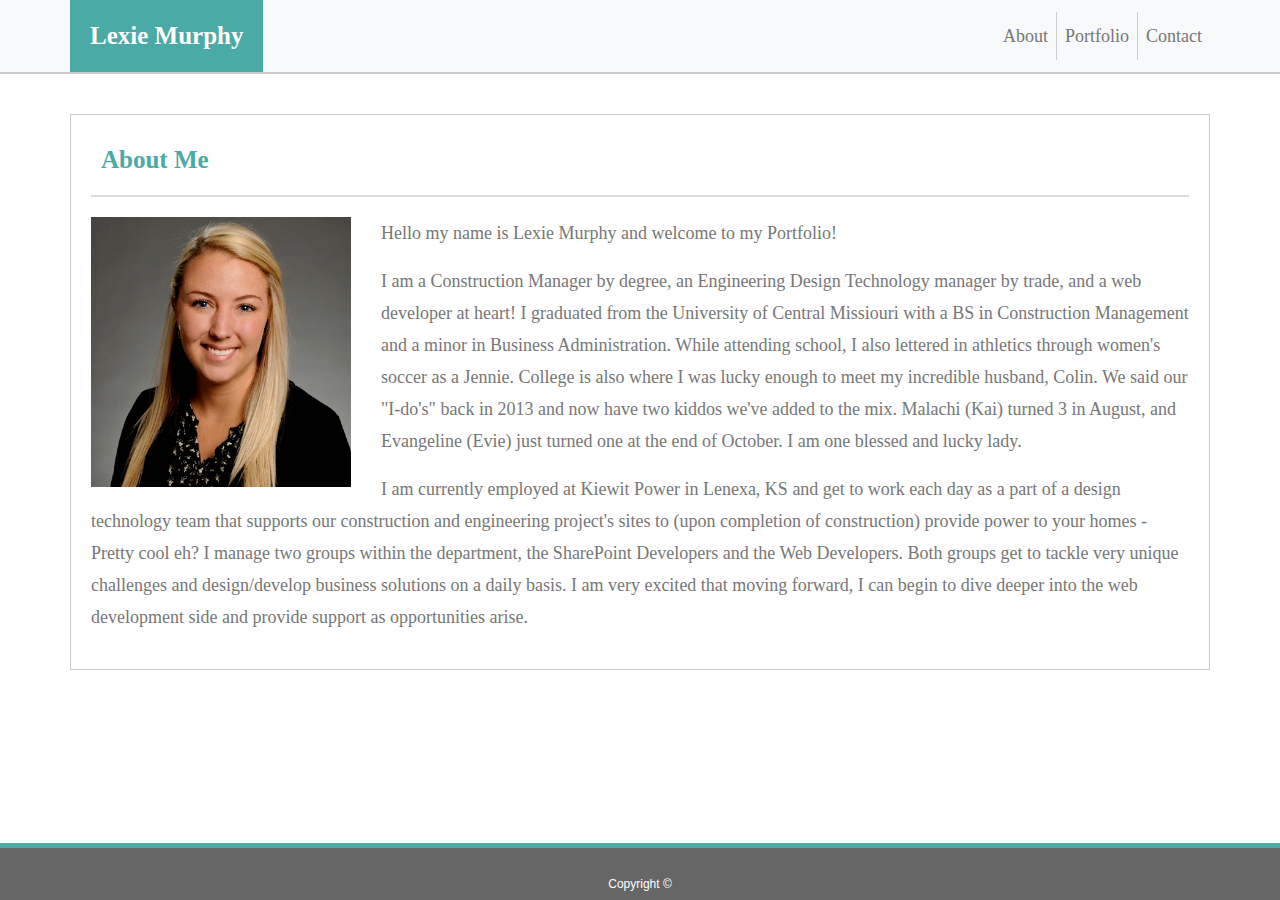
<file: index.html>
<!DOCTYPE html>
<html lang="en-us">

<head>
  
  <meta charset="UTF-8">
  <meta name="viewport" content="width=device-width, initial-scale=1">
  
  <title>Bootstrap-Portfolio</title>
  
  <!-- Bootstrap CDN -->
  <link rel="stylesheet" href="https://maxcdn.bootstrapcdn.com/bootstrap/4.0.0/css/bootstrap.min.css">
  <link rel="stylesheet" type="text/css" href="./assets/css/style.css">
  
</head>

<body>
  <!-- Nav -->
  <nav class="navbar navbar-expand-lg navbar-dark bg-light" style= "padding:0px; border-bottom:2px solid #cccccc">
    <div class="container" style= padding:0px>
      <div class="col-md-2.8" style = background-color:#4aaaa5>
        <span class="navbar-brand h1" style= "margin:0px; align:center; padding:20px; font-family:Georgia, 'Times New Roman', Times, serif; font-size: 25px; font-weight:bold; text-align:center" >Lexie Murphy</span>
      </div>
      <button class="navbar-toggler" type="button" data-toggle="collapse" data-target="#navbarSupportedContent"
      aria-controls="navbarSupportedContent" aria-expanded="false" aria-label="Toggle navigation">
      <span class="navbar-toggler-icon"></span>
    </button>
    <ul class="nav navbar-nav navbar-right">
      <a class="nav-link" style="color:#777777; border-right:1px solid #cccccc" href="./index.html">About</a>
    </li>
    <li class="nav-item"></li>
    <a class="nav-link" style="color:#777777; border-right:1px solid #cccccc" href="./portfolio.html">Portfolio</a>
  </li>
  <li class="nav-item">
    <a class="nav-link" style="color:#777777" href="./contact.html">Contact</a>
  </li>
</ul>
</div>
</div>
</nav>

<!--Background Image-->
<body background src="./assets/images/qbkls.png">
  
  <!--Space Between heading and Main Section-->
  <div class="container">
    <div class="row">
      <div class="col-md-12" style=padding:20px>
      </div>
    </div>
  </div>
  
  
  <!--Main Section-->
  <div class="container" style="background-color:white; border:1px solid #cccccc">
    <div class="row">
      <div class="col-md-12" style=padding:20px>
        <div class="page-header">
          <h1 class ="AboutMe">About Me</h1>
        </div>
        <div class="row">
          <div class="col-md-12">
            <div class="wrapText">
              <img class="profile-image" src="assets/images/Lexie Business Photo-1.jpg" alt="Profile Image">
              
              <p id="division">Hello my name is Lexie Murphy and welcome to my Portfolio!
              </p>
              
              <p id="division">I am a Construction Manager by degree, an Engineering Design Technology manager by trade, and a web developer at heart! I graduated from the University of Central Missiouri with a BS in Construction Management and a minor in Business Administration. While attending school, I also lettered in athletics through women's soccer as a Jennie. College is also where I was lucky enough to meet my incredible husband, Colin. We said our "I-do's" back in 2013 and now have two kiddos we've added to the mix. Malachi (Kai) turned 3 in August, and Evangeline (Evie) just turned one at the end of October. I am one blessed and lucky lady. 
              </p>
              
              <p id="division">I am currently employed at Kiewit Power in Lenexa, KS and get to work each day as a part of a design technology team that supports our construction and engineering project's sites to (upon completion of construction) provide power to your homes - Pretty cool eh? I manage two groups within the department, the SharePoint Developers and the Web Developers. Both groups get to tackle very unique challenges and design/develop business solutions on a daily basis. I am very excited that moving forward, I can begin to dive deeper into the web development side and provide support as opportunities arise.
              </p>
            </div>
          </div>
        </div>
      </div>
      
      <footer>Copyright ©</footer>
      
    </body>
    
    </html>
</file>
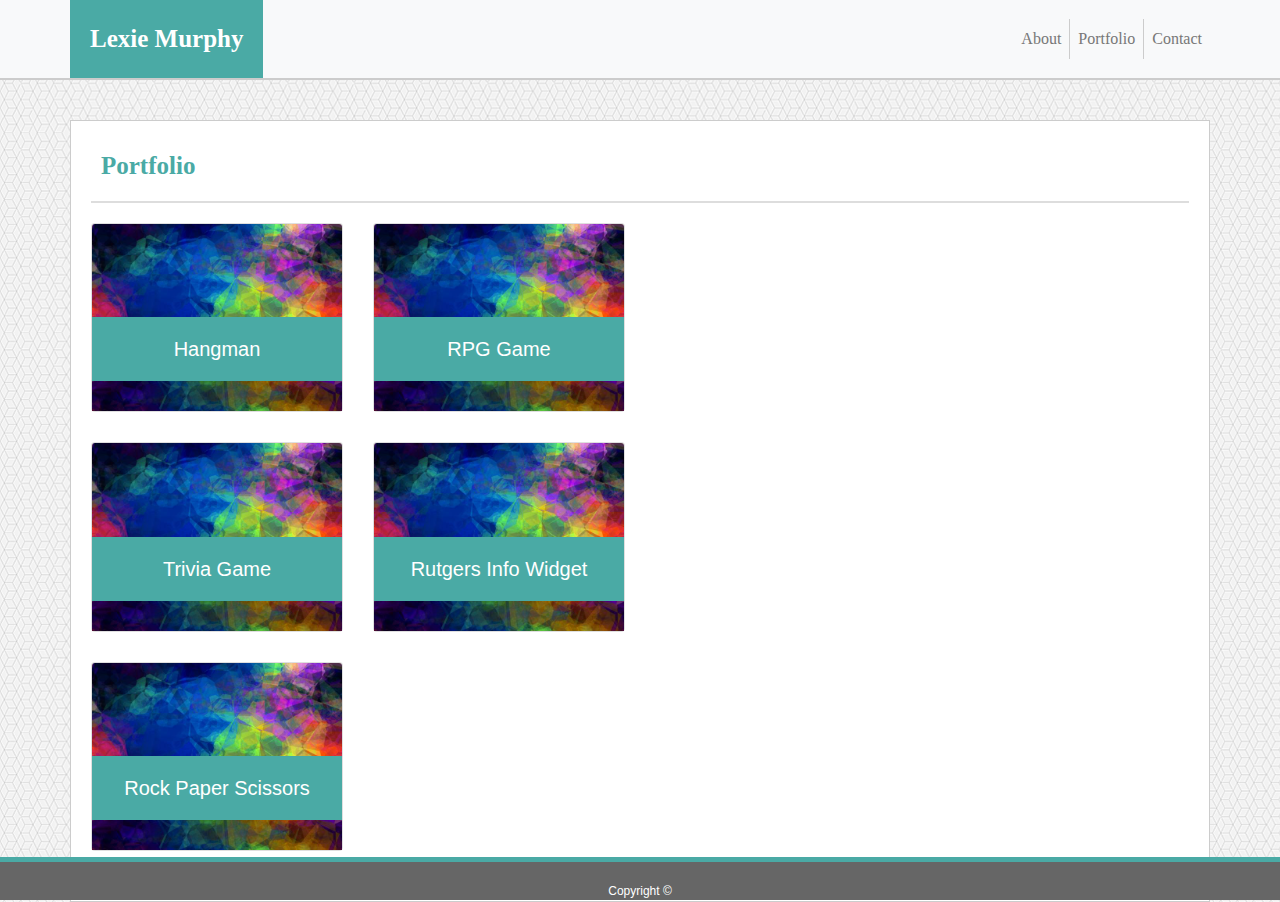
<file: portfolio.html>
<!DOCTYPE html>
<html lang="en-us">

<head>
    
    <meta charset="UTF-8">
    <meta name="viewport" content="width=device-width, initial-scale=1">
    
    <title>Bootstrap Portfolio</title>
    
    <!-- Bootstrap CDN -->
    <link rel="stylesheet" href="https://maxcdn.bootstrapcdn.com/bootstrap/4.0.0/css/bootstrap.min.css">
    <link rel="stylesheet" type="text/css" href="./assets/css/portfolio.css">
    
</head>

<body>
    <!-- Nav -->
    <nav class="navbar navbar-expand-lg navbar-dark bg-light" style= "padding:0px; border-bottom:2px solid #cccccc">
        <div class="container" style= padding:0px>
            <div class="col-md-2.8" style = background-color:#4aaaa5>
                <span class="navbar-brand h1" style= "margin:0px; align:center; padding:20px; font-family:Georgia, 'Times New Roman', Times, serif; font-size: 25px; font-weight:bold; text-align:center" >Lexie Murphy</span>
            </div>
            <button class="navbar-toggler" type="button" data-toggle="collapse" data-target="#navbarSupportedContent"
            aria-controls="navbarSupportedContent" aria-expanded="false" aria-label="Toggle navigation">
            <span class="navbar-toggler-icon"></span>
        </button>
        <ul class="nav navbar-nav navbar-right">
            <a class="nav-link" style="color:#777777; border-right:1px solid #cccccc" href="./index.html">About</a>
        </li>
        <li class="nav-item"></li>
        <a class="nav-link" style="color:#777777; border-right:1px solid #cccccc" href="./portfolio.html">Portfolio</a>
    </li>
    <li class="nav-item">
        <a class="nav-link" style="color:#777777" href="./contact.html">Contact</a>
    </li>
</ul>
</div>
</div>
</nav>

<!--Background Image-->
<body background="./assets/images/qbkls.png">
    
    <!--Space Between heading and Main Section-->
    <div class="container">
        <div class="row">
            <div class="col-md-12" style=padding:20px>
            </div>
        </div>
    </div>
    
    
    <!--Main Section-->
    <div class="container" style="background-color:white; border:1px solid #cccccc">
        <div class="row">
            <div class="col-md-12" style=padding:20px>
                <div class="page-header">
                    <h1 class ="Portfolio">Portfolio</h1>
                </div>
                <div class="row">
                    <div class="col-md-3">
                        <div class="card">
                            <img class="card-img-top" src="./assets/images/mountains.jpg" alt="Card image">
                            <div class="card-body bottom-center">
                                <h5 class="card-title">Hangman</h5>
                            </div>
                        </div>
                    </div>
                    <div class="col-md-3">
                        <div class="card">
                            <img class="card-img-top" src="./assets/images/mountains.jpg" alt="Card image">
                            <div class="card-body bottom-center">
                                <h5 class="card-title">RPG Game</h5>
                            </div>
                        </div>
                    </div>
                </div>
                <div class="row">
                    <div class="col-md-3">
                        <div class="card">
                            <img class="card-img-top" src="./assets/images/mountains.jpg" alt="Card image">
                            <div class="card-body bottom-center">
                                <h5 class="card-title">Trivia Game</h5>
                            </div>
                        </div>
                    </div>
                    <div class="col-md-3">
                        <div class="card">
                            <img class="card-img-top" src="./assets/images/mountains.jpg" alt="Card image">
                            <div class="card-body bottom-center">
                                <h5 class="card-title">Rutgers Info Widget</h5>
                            </div>
                        </div>
                    </div>
                </div>
                <div class="row">
                    <div class="col-md-3">
                        <div class="card">
                            <img class="card-img-top" src="./assets/images/mountains.jpg" alt="Card image">
                            <div class="card-body bottom-center">
                                <h5 class="card-title">Rock Paper Scissors</h5>
                            </div>
                        </div>
                    </div>
                </div>
            </div>
            
            <footer>Copyright ©</footer>

        </body>
        
        </html>
</file>
<file: assets/css/style.css>
.AboutMe {
  padding: 10px 10px 20px 10px;
  border-bottom: 2px solid #dddddd;
  margin-bottom: 20px;
  font-family: 'Georgia', 'Times New Roman', Times, serif;
  font-size: 25px;
  font-weight: bold;
  color: #4aaaa5;
}

.wrapText {
  margin-left: auto;
  margin-right: auto;
  overflow: auto;
  clear: both;
  color: #777777;
  background: #ffffff;
  font-family: 'Georgia', 'Times New Roman', Times, serif;
}

.profile-image {
  float: left;
  width: 290px;
  height: 270px;
  padding: 0px 30px 0px 0px;
  margin-bottom: 10px;
  text-decoration-color: white;
  background: #fff;
}

body {
  font-size:18px;
  font-family: 'Arial', 'Helvetica Neue', Helvetica, sans-serif;
  line-height: 32px;
  color: #333;
  background-image: url('file:/Users/Lexie.Murphy/Desktop/Basic-Portfolio/assets/images/qbkls.png');
}

.navbar {
  font-family: 'Georgia', 'Times New Roman', Times, serif;
  color: #333;
  border-bottom: 2px solid #cccccc;
  background-color: #ffffff;
  overflow: hidden;
}
.nav-link a:default {
  background-color: white;
}

.nav-link a:hover {
  background-color: #ddd;
  color: #4aaaa5;
}

.nav-link a:active {
  background-color: #4aaaa5;
  color: white;
}

.nav-link a:focus {
  background-color: #4aaaa5;
  color: white;
}

footer {
  padding: 20px 20px 0px 20px;
  border-top: 5px solid #4aaaa5;
  background: #666666;
  color: white;
  text-align: center;
  font-size: 12px;
  left: 0;
  bottom: 0;
  width: 100%;
  position: fixed;
}
 
/*
  .navbar {
    padding-top: auto;
    margin-bottom: 40px;
    height: 80px;
    font-family: 'Georgia', 'Times New Roman', Times, serif;
    color: #333;
    border-bottom: 2px solid #cccccc;
    background-color: #ffffff;
    overflow: hidden;
  }
 
  .container-fluid {
    width: 960px;
    height: 80px;
    margin-left: auto;
    margin-right: auto;
  }


  .header {
    padding-top: 20px;
    margin-bottom: 40px;
    height: 80px;
    font-family: 'Georgia', 'Times New Roman', Times, serif;
    color: #333;
    border-bottom: 2px solid #cccccc;
    background-color: #ffffff;
    overflow: hidden;
  }
 

  .header a {
    float: left;
    color: #777777;
    text-align: center;
    padding-top: 30px;
    padding: 10px;
    text-decoration: none;
    font-size: 18px;
    line-height: 25px;
  }

  .header a.name {
    font-size: 25px;
    font-weight: bold;
    background-color: #4aaaa5;
    color: white;
    padding: 30px;
  }

  .header a:default {
    background-color: white;
  }

  .header a:hover {
    background-color: #ddd;
    color: #4aaaa5;
  }

  .header a:active {
    background-color: #4aaaa5;
    color: white;
  }

  .header a:focus {
    background-color: #4aaaa5;
    color: white;
  }

  .header-right {
    float: right;
    padding: 15px 0px 15px 0px;
  }

  @media screen and (max-width: 500px) {
    .header a {
      float: none;
      display: block;
      text-align: left;
    }
  }

  #mainmiddlesection {
    width: 919px;
    border: .5px solid #dddddd;
    margin-left: auto;
    margin-right: auto;
    margin-bottom: 120px;
    overflow: auto;
    clear: both;
    color: #777777;
    background: #ffffff;
    font-family: 'Georgia', 'Times New Roman', Times, serif;
  }

  
  section {
    padding: 20px;
    margin-bottom: 20px;
    background: #333;
    align-content: center;
  }
  
  #division {
    background: white;
    font-size: 18px;
    padding: 0px 20px 20px 20px;
  }
  
  footer {
    padding: 20px 20px 0px 20px;
    border-top: 5px solid #4aaaa5;
    background: #666666;
    color: white;
    text-align: center;
    font-size: 12px;
    left: 0;
    bottom: 0;
    width: 100%;
    position: fixed;
  }
   */
</file>
<file: assets/css/portfolio.css>
.Portfolio {
  padding: 10px 10px 20px 10px;
  border-bottom: 2px solid #dddddd;
  margin-bottom: 20px;
  font-family: 'Georgia', 'Times New Roman', Times, serif;
  font-size: 25px;
  font-weight: bold;
  color: #4aaaa5;
}

.navbar {
  font-family: 'Georgia', 'Times New Roman', Times, serif;
  color: #333;
  border-bottom: 2px solid #cccccc;
  background-color: #ffffff;
  overflow: hidden;
}
.nav-link a:default {
  background-color: white;
}

.nav-link a:hover {
  background-color: #ddd;
  color: #4aaaa5;
}

.nav-link a:active {
  background-color: #4aaaa5;
  color: white;
}

.nav-link a:focus {
  background-color: #4aaaa5;
  color: white;
}

.card-title {
  margin: 0px;
}

.card {
  margin-bottom: 30px;
}

footer {
  padding: 20px 20px 0px 20px;
  border-top: 5px solid #4aaaa5;
  background: #666666;
  color: white;
  text-align: center;
  font-size: 12px;
  left: 0;
  bottom: 0;
  width: 100%;
  position: fixed;
}

/* Content */
.content {
  background-color: white;
  position: relative;
  text-align: center;
  float:left;
  padding-left: 10px;
}

/* Bottom center text */
.bottom-center {
  position: absolute;
  z-index: 1;
  bottom: 30px;
  width: 100%;
  padding: 20px;
  text-align: center;
  font-size: 18px;
  background-color:#4aaaa5;
  color: white;
}
  
  /*
  .header {
    padding-top: 20px;
    margin-bottom: 20px;
    height: 80px;
    font-family: 'Georgia', 'Times New Roman', Times, serif;
    color: #333;
    border-bottom: 2px solid #cccccc;
    background-color: #ffffff;
    overflow: hidden;
  }
 
  .headercontainer {
    width: 960px;
    height: 80px;
    margin-left: auto;
    margin-right: auto;
  }

  .header a {
    float: left;
    color: #777777;
    text-align: center;
    padding-top: 30px;
    padding: 10px;
    text-decoration: none;
    font-size: 18px;
    line-height: 25px;
  }

  .header a.name {
    font-size: 25px;
    font-weight: bold;
    background-color: #4aaaa5;
    color: white;
    padding: 30px;
  }

  .header a:default {
    background-color: white;
  }

  .header a:hover {
    background-color: #ddd;
    color: #4aaaa5;
  }

  .header a:active {
    background-color: #4aaaa5;
    color: white;
  }

  .header a:focus {
    background-color: #4aaaa5;
    color: white;
  }

  .header-right {
    float: right;
    padding: 15px 0px 15px 0px;
  }

  @media screen and (max-width: 500px) {
    .header a {
      float: none;
      display: block;
      text-align: left;
    }
  }

  #mainmiddlesection {
    width: 919px;
    border: .5px solid #dddddd;
    margin-left: auto;
    margin-right: auto;
    margin-bottom: 120px;
    overflow: auto;
    clear: both;
    color: #777777;
    background: #ffffff;
    font-family: 'Georgia', 'Times New Roman', Times, serif;
  }


  section {
    padding: 20px;
    margin-bottom: 20px;
    background: #333;
    align-content: center;
  }
  
  #division {
    background: white;
    font-size: 18px;
    padding: 0px 20px 20px 20px;
  }
</file>
